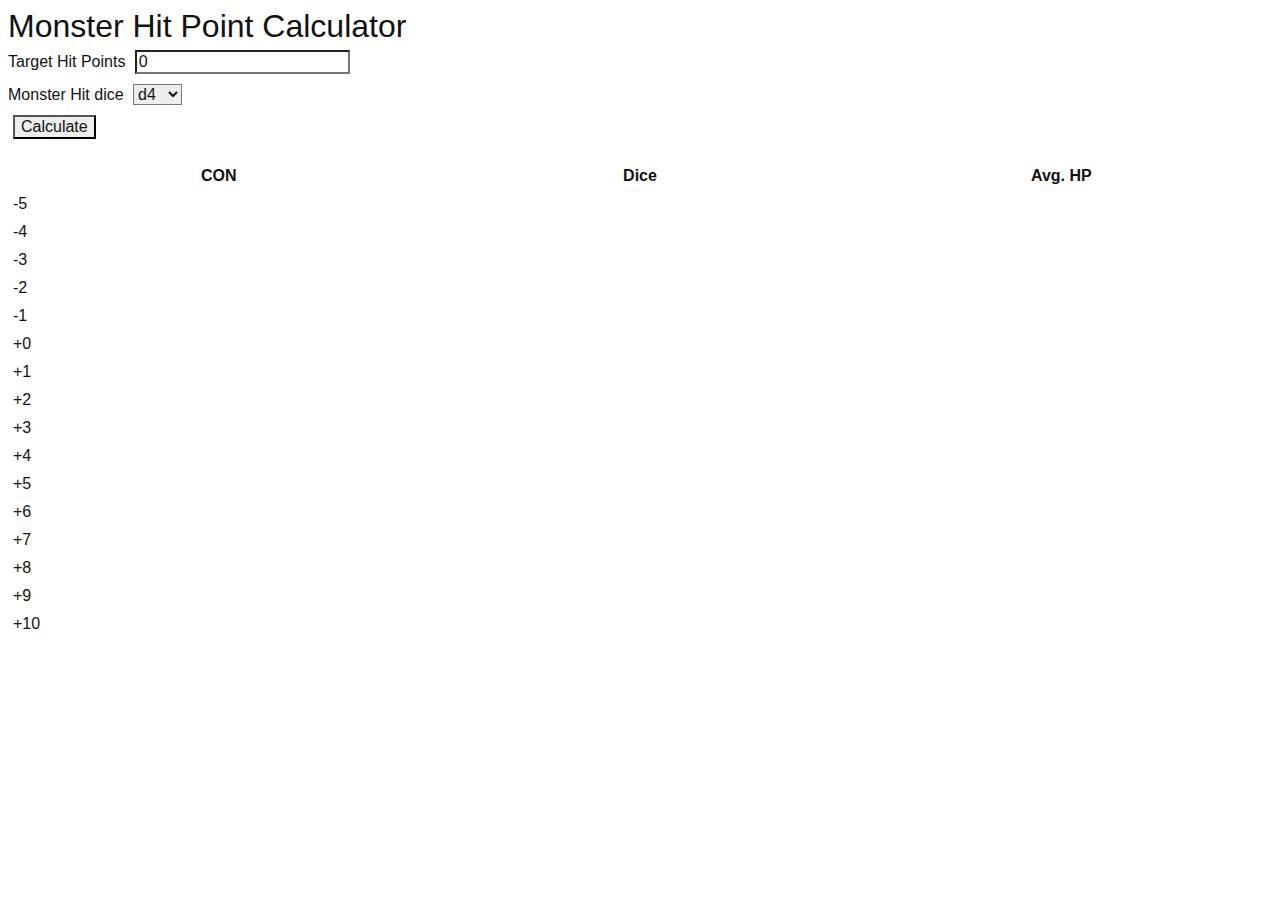
<file: index.html>
<!DOCTYPE html>
<html>
    <head>
        <meta charset="utf-8" />
        <meta name="viewport" content="width=device-width, initial-scale=1">
        <title>D&D </title>
        <link rel="stylesheet" href="main.css">
        <script type="text/javascript" src="index.js" charset="utf-8"></script>
    </head>
    <body>
        <span class="title">Monster Hit Point Calculator</span><br/>
        <!-- HP to Calculate -->

        Target Hit Points <input class="input" type="text" id="hp2Calc" value = "0"><br>
        Monster Hit dice
        <select class="input" id="dice_code" onchange="changeDice(this.value)">
            <option value="4">d4</option>
            <option value="6">d6</option>
            <option value="8">d8</option>
            <option value="10">d10</option>
            <option value="12">d12</option>
            <option value="20">d20</option>
        </select><br>
        <button class="input" onclick="displayValues()">Calculate</button>
        <br/>
        <br/>
        <table class="table" width="150" cellpadding="5" cellspacing="0">
            <colgroup>
                <col width="50">
                <col width="50">
                <col width="50">
            </colgroup>
            <tbody>
                <tr>
                    <th>
                        CON
                    </th>
                    <th>
                        Dice
                    </th>
                    <th>
                        Avg. HP
                    </th>
                </tr>
                <tr>
                    <td>
                        -5
                    </td>
                    <td>
                        <span id="code_con-5"></span>
                    </td>
                    <td>
                        <span id="hp_con-5"></span>
                    </td>
                </tr>
                <tr>
                    <td>
                        -4
                    </td>
                    <td>
                        <span id="code_con-4"></span>
                    </td>
                    <td>
                        <span id="hp_con-4"></span>
                    </td>
                </tr>
                <tr>
                    <td>
                        -3
                    </td>
                    <td>
                        <span id="code_con-3"></span>
                    </td>
                    <td>
                        <span id="hp_con-3"></span>
                    </td>
                </tr>
                <tr>
                    <td>
                        -2
                    </td>
                    <td>
                        <span id="code_con-2"></span>
                    </td>
                    <td>
                        <span id="hp_con-2"></span>
                    </td>
                </tr>
                <tr>
                    <td>
                        -1
                    </td>
                    <td>
                        <span id="code_con-1"></span>
                    </td>
                    <td>
                        <span id="hp_con-1"></span>
                    </td>
                </tr>
                <tr>
                    <td>
                        +0
                    </td>
                    <td>
                        <span id="code_con+0"></span>
                    </td>
                    <td>
                        <span id="hp_con+0"></span>
                    </td>
                </tr>
                <tr>
                    <td>
                        +1
                    </td>
                    <td>
                        <span id="code_con+1"></span>
                    </td>
                    <td>
                        <span id="hp_con+1"></span>
                    </td>
                </tr>
                <tr>
                    <td>
                        +2
                    </td>
                    <td>
                        <span id="code_con+2"></span>
                    </td>
                    <td>
                        <span id="hp_con+2"></span>
                    </td>
                </tr>
                <tr>
                    <td>
                        +3
                    </td>
                    <td>
                        <span id="code_con+3"></span>
                    </td>
                    <td>
                        <span id="hp_con+3"></span>
                    </td>
                </tr>
                <tr>
                    <td>
                        +4
                    </td>
                    <td>
                        <span id="code_con+4"></span>
                    </td>
                    <td>
                        <span id="hp_con+4"></span>
                    </td>
                </tr>
                <tr>
                    <td>
                        +5
                    </td>
                    <td>
                        <span id="code_con+5"></span>
                    </td>
                    <td>
                        <span id="hp_con+5"></span>
                    </td>
                </tr>
                <tr>
                    <td>
                        +6
                    </td>
                    <td>
                        <span id="code_con+6"></span>
                    </td>
                    <td>
                        <span id="hp_con+6"></span>
                    </td>
                </tr>
                <tr>
                    <td>
                        +7
                    </td>
                    <td>
                        <span id="code_con+7"></span>
                    </td>
                    <td>
                        <span id="hp_con+7"></span>
                    </td>
                </tr>
                <tr>
                    <td>
                        +8
                    </td>
                    <td>
                        <span id="code_con+8"></span>
                    </td>
                    <td>
                        <span id="hp_con+8"></span>
                    </td>
                </tr>
                <tr>
                    <td>
                        +9
                    </td>
                    <td>
                        <span id="code_con+9"></span>
                    </td>
                    <td>
                        <span id="hp_con+9"></span>
                    </td>
                </tr>
                <tr>
                    <td>
                        +10
                    </td>
                    <td>
                        <span id="code_con+10"></span>
                    </td>
                    <td>
                        <span id="hp_con+10"></span>
                    </td>
                </tr>
            </tbody>
        </table>

    </body>
</html>
</file>
<file: main.css>
*{
    font-family: 'Segoe UI', Tahoma, Geneva, Verdana, sans-serif;
    font-size: 1em;
    color: #111111;
    
}

.menu{
    width: 200px;
    height: 100%;
    background-color: blueviolet;
    position: fixed;
    top: 0;
    left: 0;
    overflow-x: hidden;
    padding-top: 15px;
    padding-left: 10px;
}

.menuItem{
    line-height: 30px;
    padding-left: 15px;
    float: left;
    clear: left;
}

.menu a{
    text-decoration: none;
    color: #eeeeee;
}

.menu a:hover{
    color:orange;
}

.title{
    font-size: 2em;
    font-weight: 500;
}


.main{
    margin-left: 200px;
    padding: 0px 10px;
}

.input{
    background-color: #ffffff;
    margin: 5px;
}

.input:read-only{
    background-color: #eeeeee;
}



.short{
    width: 50px;
}

.answer{
    /* margin-left: 5px; */
    /* margin-right: 5px; */
    margin: 0px 5px;
}

.error{
    color:#ee0000;
    font-weight: 600;
}

.row{
    display:block;
    width:100%;
}

.row:after{
    content: "";
    display: table;
    clear: both;
}

.col{
    float: left;
    width: fit-content;
    /* border: black; */
}

.table{
    width: 100%;
    display:table;
}

.tcaption{
    display: table-caption;
    text-align: center;
    font-size: 30px;
    font-weight: bold;
}

.theader{
    display: table-header-group;
    background-color: lightgrey;
    font-weight: bold;
    font-size: 20px;
}

.theadercell{
    display: table-cell;
    padding: 10px;
    text-align: justify;
    border-bottom: 1px solid black;
}

.tbody{
    display: table-row-group;
}

.trow{
    display: table-row;
}

.tcell{
    display: table-cell;
}

.empty{
    min-height: 20px;
    margin: 5px;
}


.table{
    min-height: 150px;
}

.label{
    margin: 5px;
}

@viewport{
    zoom: 1.0;
    width: extend-to-zoom;
}
@-ms-viewport{
    width: extend-to-zoom;
    zoom: 1.0;
}
</file>
